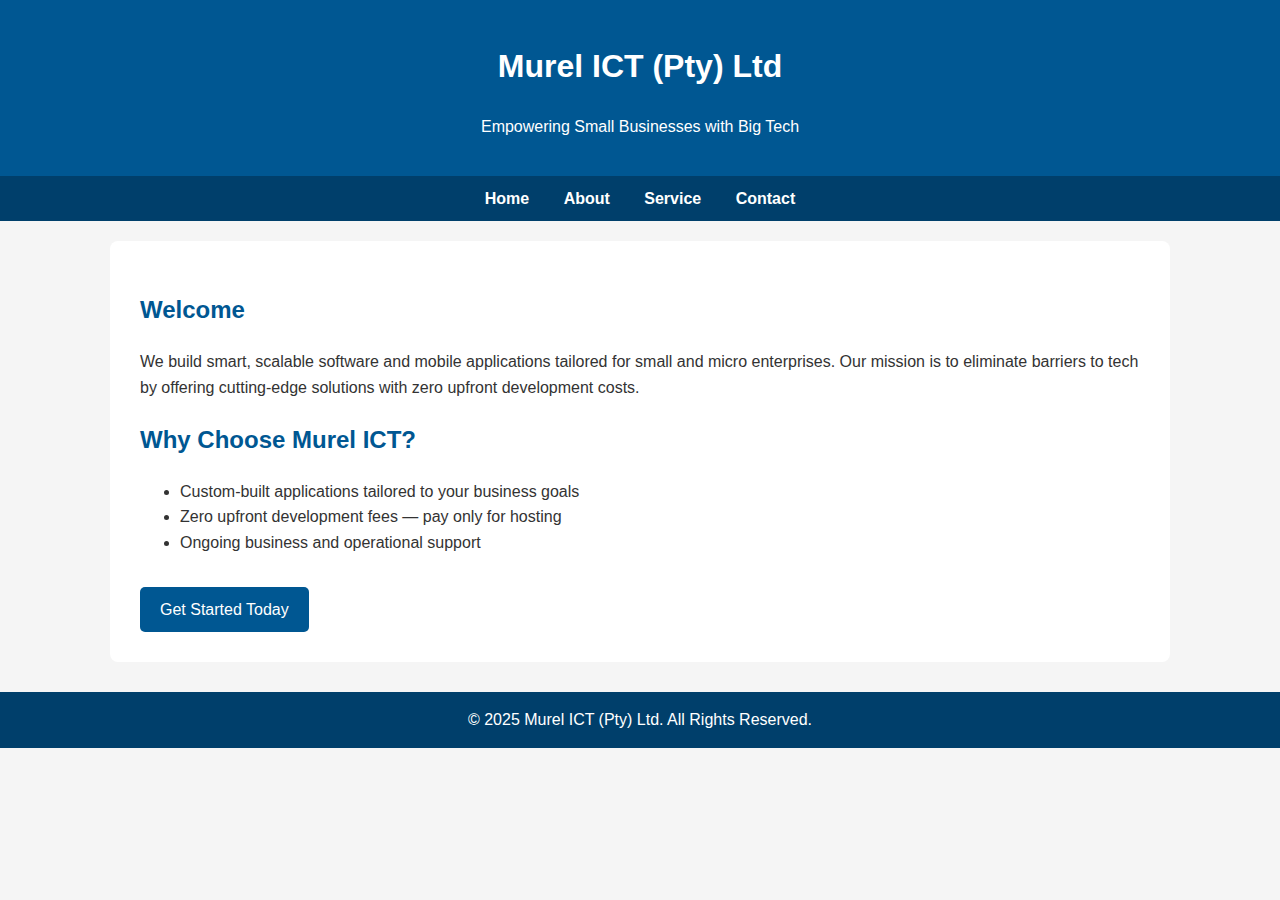
<file: index.html>
<!DOCTYPE html>
<html lang="en">
<head>
  <meta charset="UTF-8" />
  <meta name="viewport" content="width=device-width, initial-scale=1.0" />
  <title>Home – Murel ICT (Pty) Ltd</title>
  <link rel="stylesheet" href="style.css">
  <script src="script.js"></script>
	    
  
</head>
<body>
  <header>
    <h1>Murel ICT (Pty) Ltd</h1>
    <p>Empowering Small Businesses with Big Tech</p>
  </header>

 
  <nav>
    <a href="home.html">Home</a>
    <a href="about.html">About</a>
    <a href="service.html">Service</a>
    <a href="contact.html">Contact</a>
  </nav>

  <section id="home">
    <h2>Welcome</h2>
    <p>
      We build smart, scalable software and mobile applications tailored for small and micro enterprises.
      Our mission is to eliminate barriers to tech by offering cutting-edge solutions with zero upfront development costs.
    </p>
    <h2>Why Choose Murel ICT?</h2>
    <ul>
      <li>Custom-built applications tailored to your business goals</li>
      <li>Zero upfront development fees — pay only for hosting</li>
      <li>Ongoing business and operational support</li>
    </ul>
    <a href="contact.html" class="cta-button">Get Started Today</a>
  </section>

  <footer>
    &copy; 2025 Murel ICT (Pty) Ltd. All Rights Reserved.
  </footer>
  <script src="script.js"></script>
</body>
</html>
<!-- Trigger rebuild -->
</file>
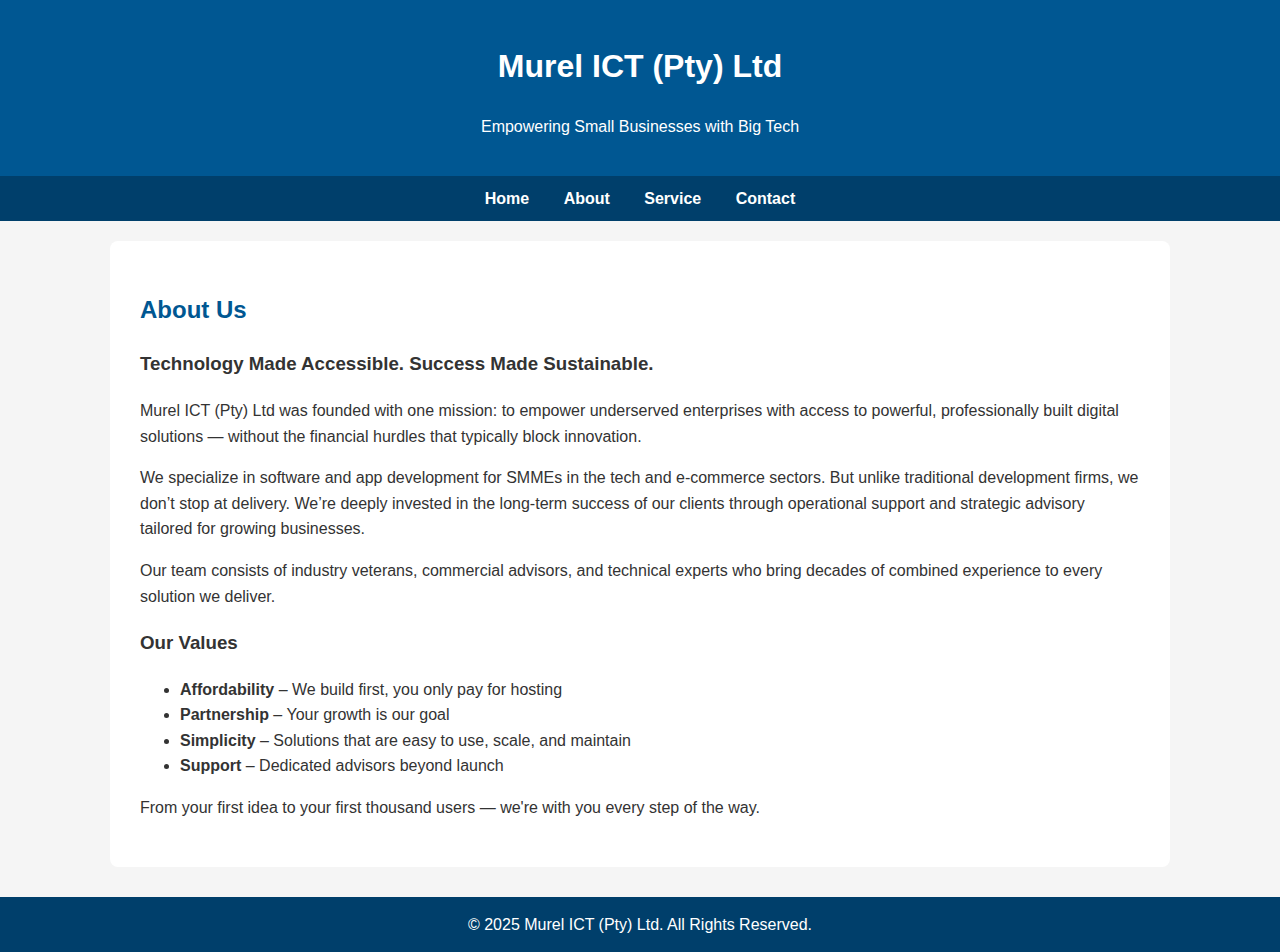
<file: frontend/about us.html>
<!DOCTYPE html>
<html lang="en">
<head>
  <meta charset="UTF-8" />
  <meta name="viewport" content="width=device-width, initial-scale=1.0" />
  <title>About Us – Murel ICT (Pty) Ltd</title>
  <link rel="stylesheet" href="style.css">
  <script src="script.js"></script>
	    
  
</head>
<body>
  <header>
    <h1>Murel ICT (Pty) Ltd</h1>
    <p>Empowering Small Businesses with Big Tech</p>
  </header>

 
  <nav>
    <a href="home.html">Home</a>
    <a href="about.html">About</a>
    <a href="service.html">Service</a>
    <a href="contact.html">Contact</a>
  </nav>

  <section id="about">
    <h2>About Us</h2>
    <h3>Technology Made Accessible. Success Made Sustainable.</h3>
    <p>
      Murel ICT (Pty) Ltd was founded with one mission: to empower underserved enterprises with access to powerful,
      professionally built digital solutions — without the financial hurdles that typically block innovation.
    </p>

    <p>
      We specialize in software and app development for SMMEs in the tech 
      and e-commerce sectors. But unlike traditional development firms, we don’t stop at delivery. We’re deeply invested in the long-term success of our clients through operational support and strategic advisory tailored for growing businesses.
    </p>

    <p>
      Our team consists of industry veterans, commercial advisors, 
      and technical experts who bring decades of combined experience to every solution we deliver.
    </p>

    <h3>Our Values</h3>
    <ul>
      <li><strong>Affordability</strong> – We build first, you only pay for hosting</li>
      <li><strong>Partnership</strong> – Your growth is our goal</li>
      <li><strong>Simplicity</strong> – Solutions that are easy to use, scale, and maintain</li>
      <li><strong>Support</strong> – Dedicated advisors beyond launch</li>
    </ul>

    <p>From your first idea to your first thousand users — we're with you every step of the way.</p>
  </section>

  <footer>
    &copy; 2025 Murel ICT (Pty) Ltd. All Rights Reserved.
  </footer>
  <script src="script.js"></script>
</body>
</html>
</file>
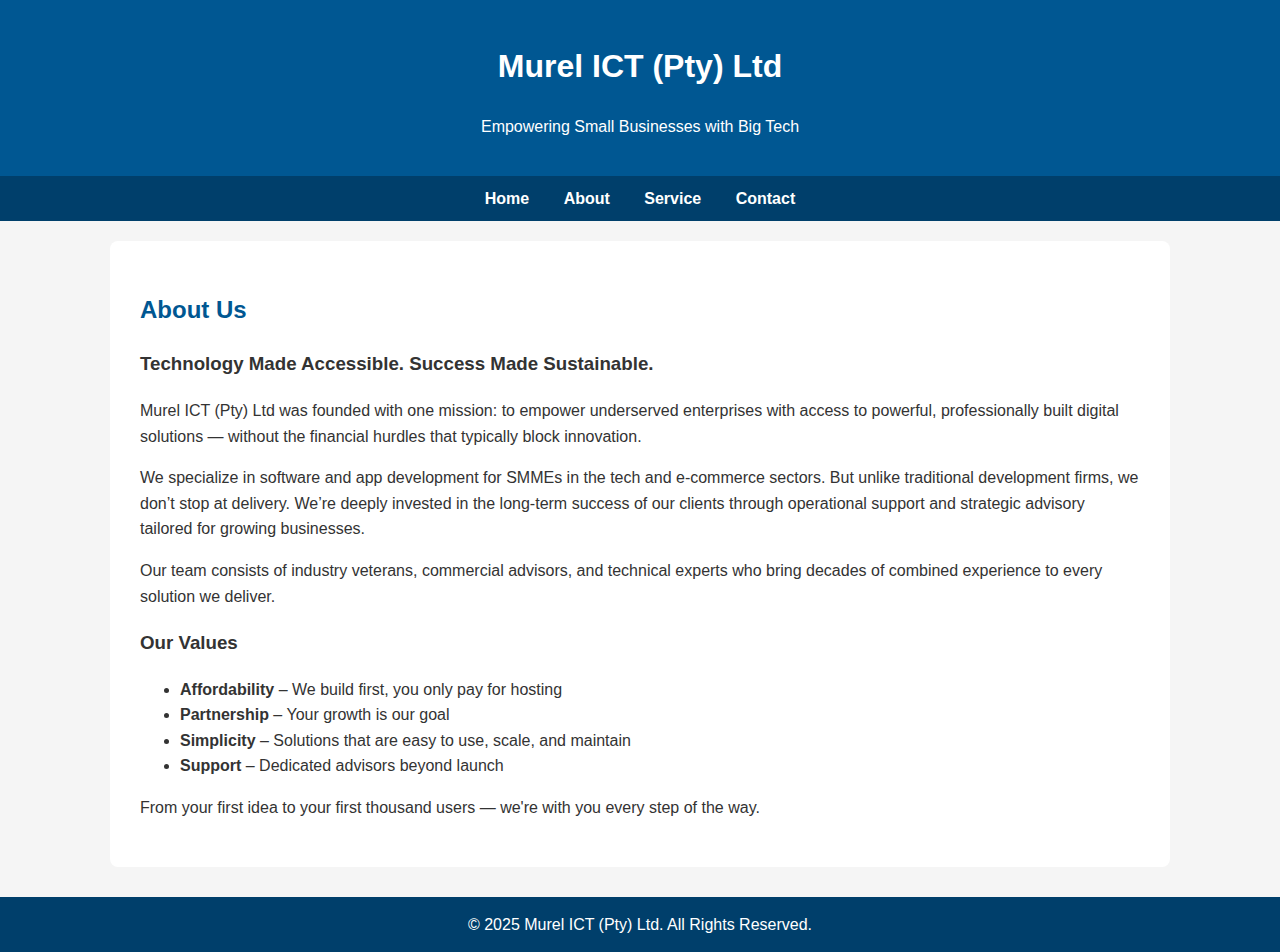
<file: frontend/about.html>
<!DOCTYPE html>
<html lang="en">
<head>
  <meta charset="UTF-8" />
  <meta name="viewport" content="width=device-width, initial-scale=1.0" />
  <title>Contact – Murel ICT (Pty) Ltd</title>
  <link rel="stylesheet" href="style.css">
  <script src="script.js"></script>
</head>
<body>
  <header>
    <h1>Murel ICT (Pty) Ltd</h1>
    <p>Empowering Small Businesses with Big Tech</p>
  </header>

  <nav>
    <a href="home.html">Home</a>
    <a href="about.html">About</a>
    <a href="service.html">Service</a>
    <a href="contact.html">Contact</a>
  </nav>

  <section id="about">
    <h2>About Us</h2>
    <h3>Technology Made Accessible. Success Made Sustainable.</h3>
    <p>
      Murel ICT (Pty) Ltd was founded with one mission: to empower underserved enterprises with access to powerful,
      professionally built digital solutions — without the financial hurdles that typically block innovation.
    </p>

    <p>
      We specialize in software and app development for SMMEs in the tech 
      and e-commerce sectors. But unlike traditional development firms, we don’t stop at delivery. We’re deeply invested in the long-term success of our clients through operational support and strategic advisory tailored for growing businesses.
    </p>

    <p>
      Our team consists of industry veterans, commercial advisors, 
      and technical experts who bring decades of combined experience to every solution we deliver.
    </p>

    <h3>Our Values</h3>
    <ul>
      <li><strong>Affordability</strong> – We build first, you only pay for hosting</li>
      <li><strong>Partnership</strong> – Your growth is our goal</li>
      <li><strong>Simplicity</strong> – Solutions that are easy to use, scale, and maintain</li>
      <li><strong>Support</strong> – Dedicated advisors beyond launch</li>
    </ul>

    <p>From your first idea to your first thousand users — we're with you every step of the way.</p>
  </section>

  <footer>
    &copy; 2025 Murel ICT (Pty) Ltd. All Rights Reserved.
  </footer>
  <script src="script.js"></script>
</body>
</html>
</file>
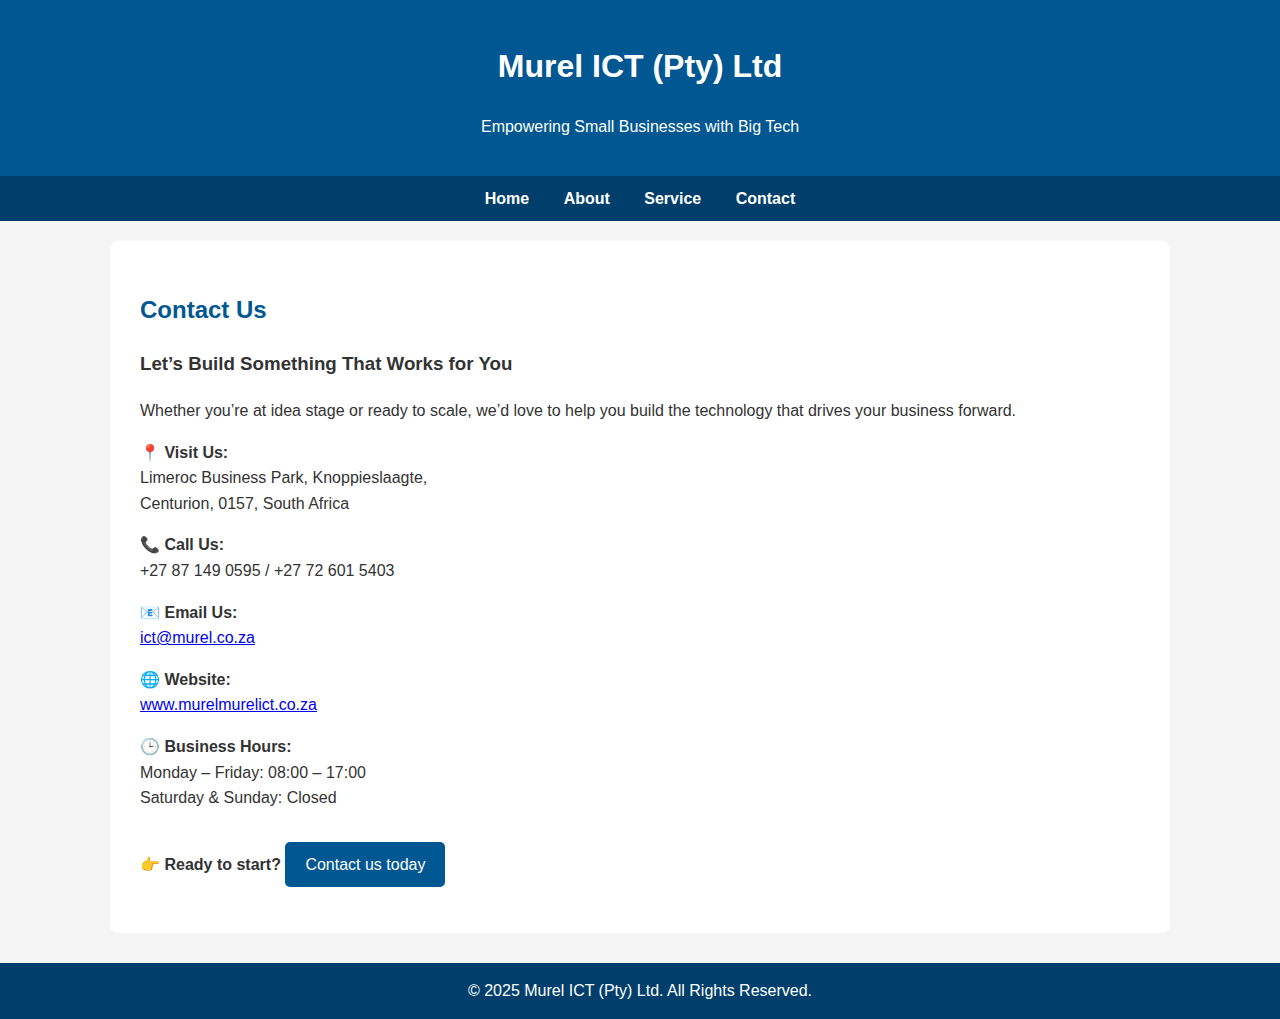
<file: frontend/contact.html>
<!DOCTYPE html>
<html lang="en">
<head>
  <meta charset="UTF-8" />
  <meta name="viewport" content="width=device-width, initial-scale=1.0" />
  <title>Contact – Murel ICT (Pty) Ltd</title>
  <link rel="stylesheet" href="style.css">
  <script src="script.js"></script>
</head>
<body>
  <header>
    <h1>Murel ICT (Pty) Ltd</h1>
    <p>Empowering Small Businesses with Big Tech</p>
  </header>


  <nav>
    <a href="home.html">Home</a>
    <a href="about.html">About</a>
    <a href="service.html">Service</a>
    <a href="contact.html">Contact</a>
  </nav>

  <section id="contact">
    <h2>Contact Us</h2>
    <h3>Let’s Build Something That Works for You</h3>
    <p>
      Whether you’re at idea stage or ready to scale, we’d love to help you build the technology that drives your business forward.
    </p>

    <p>📍 <strong>Visit Us:</strong><br>
      Limeroc Business Park, Knoppieslaagte,<br>
      Centurion, 0157, South Africa
    </p>

    <p>📞 <strong>Call Us:</strong><br>
      ‪+27 87 149 0595‬ / ‪+27 72 601 5403‬
    </p>

    <p>📧 <strong>Email Us:</strong><br>
      <a href="mailto:ict@murel.co.za">ict@murel.co.za</a>
    </p>

    <p>🌐 <strong>Website:</strong><br>
      <a href="http://www.murelmurelict.co.za" target="_blank">www.murelmurelict.co.za</a>
    </p>

    <p>🕒 <strong>Business Hours:</strong><br>
      Monday – Friday: 08:00 – 17:00<br>
      Saturday & Sunday: Closed
    </p>

    <p>👉 <strong>Ready to start?</strong> 
      <a href="mailto:ict@murel.co.za" class="cta-button">Contact us today</a>
    </p>
  </section>

  <footer>
    &copy; 2025 Murel ICT (Pty) Ltd. All Rights Reserved.
  </footer>

  <script src="script.js"></script>
</body>
</html>
</file>
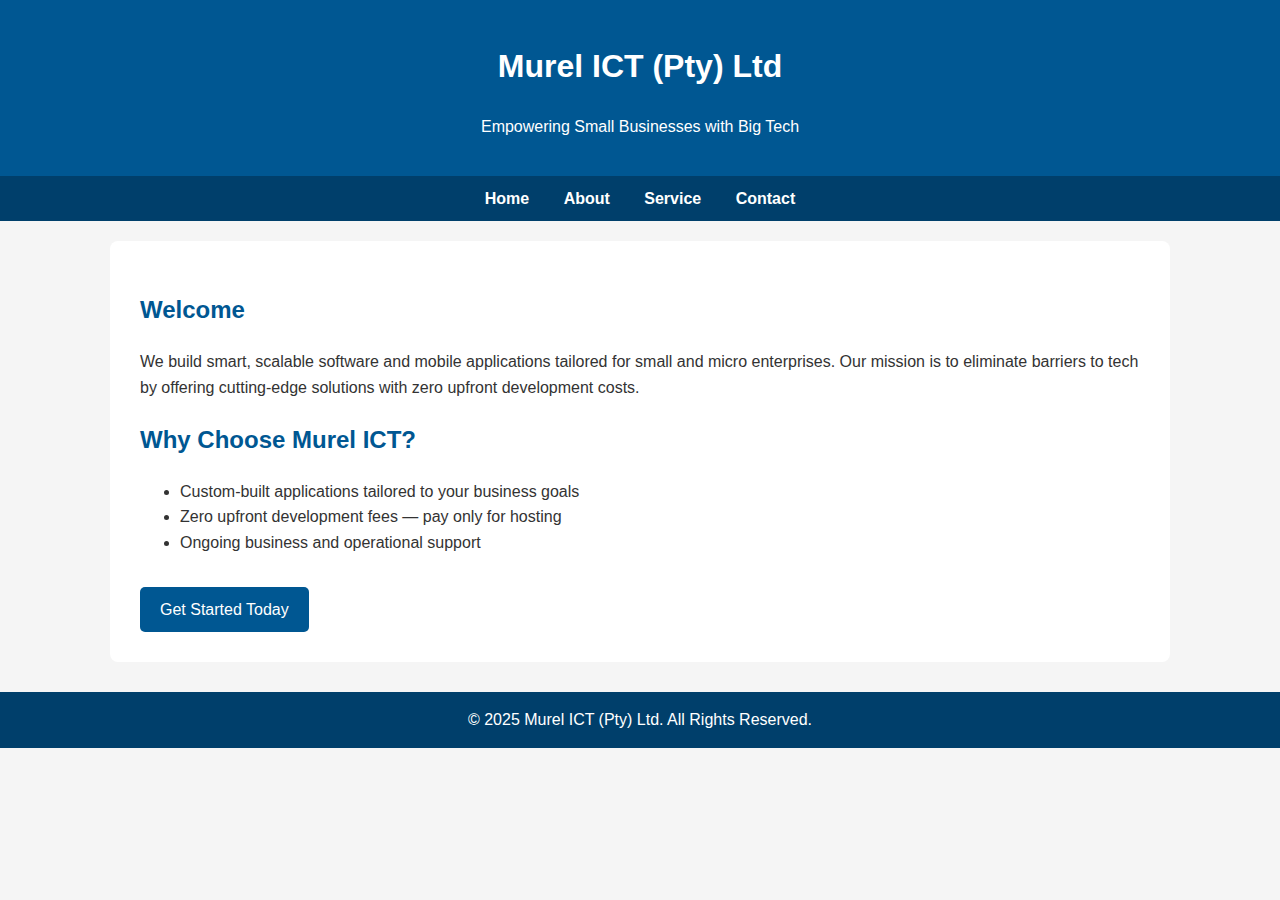
<file: frontend/home.html>
<!DOCTYPE html>
<html lang="en">
<head>
  <meta charset="UTF-8" />
  <meta name="viewport" content="width=device-width, initial-scale=1.0" />
  <title>Home – Murel ICT (Pty) Ltd</title>
  <link rel="stylesheet" href="style.css">
  <script src="script.js"></script>
	    
  
</head>
<body>
  <header>
    <h1>Murel ICT (Pty) Ltd</h1>
    <p>Empowering Small Businesses with Big Tech</p>
  </header>

 
  <nav>
    <a href="home.html">Home</a>
    <a href="about.html">About</a>
    <a href="service.html">Service</a>
    <a href="contact.html">Contact</a>
  </nav>

  <section id="home">
    <h2>Welcome</h2>
    <p>
      We build smart, scalable software and mobile applications tailored for small and micro enterprises.
      Our mission is to eliminate barriers to tech by offering cutting-edge solutions with zero upfront development costs.
    </p>
    <h2>Why Choose Murel ICT?</h2>
    <ul>
      <li>Custom-built applications tailored to your business goals</li>
      <li>Zero upfront development fees — pay only for hosting</li>
      <li>Ongoing business and operational support</li>
    </ul>
    <a href="contact.html" class="cta-button">Get Started Today</a>
  </section>

  <footer>
    &copy; 2025 Murel ICT (Pty) Ltd. All Rights Reserved.
  </footer>
  <script src="script.js"></script>
</body>
</html>
</file>
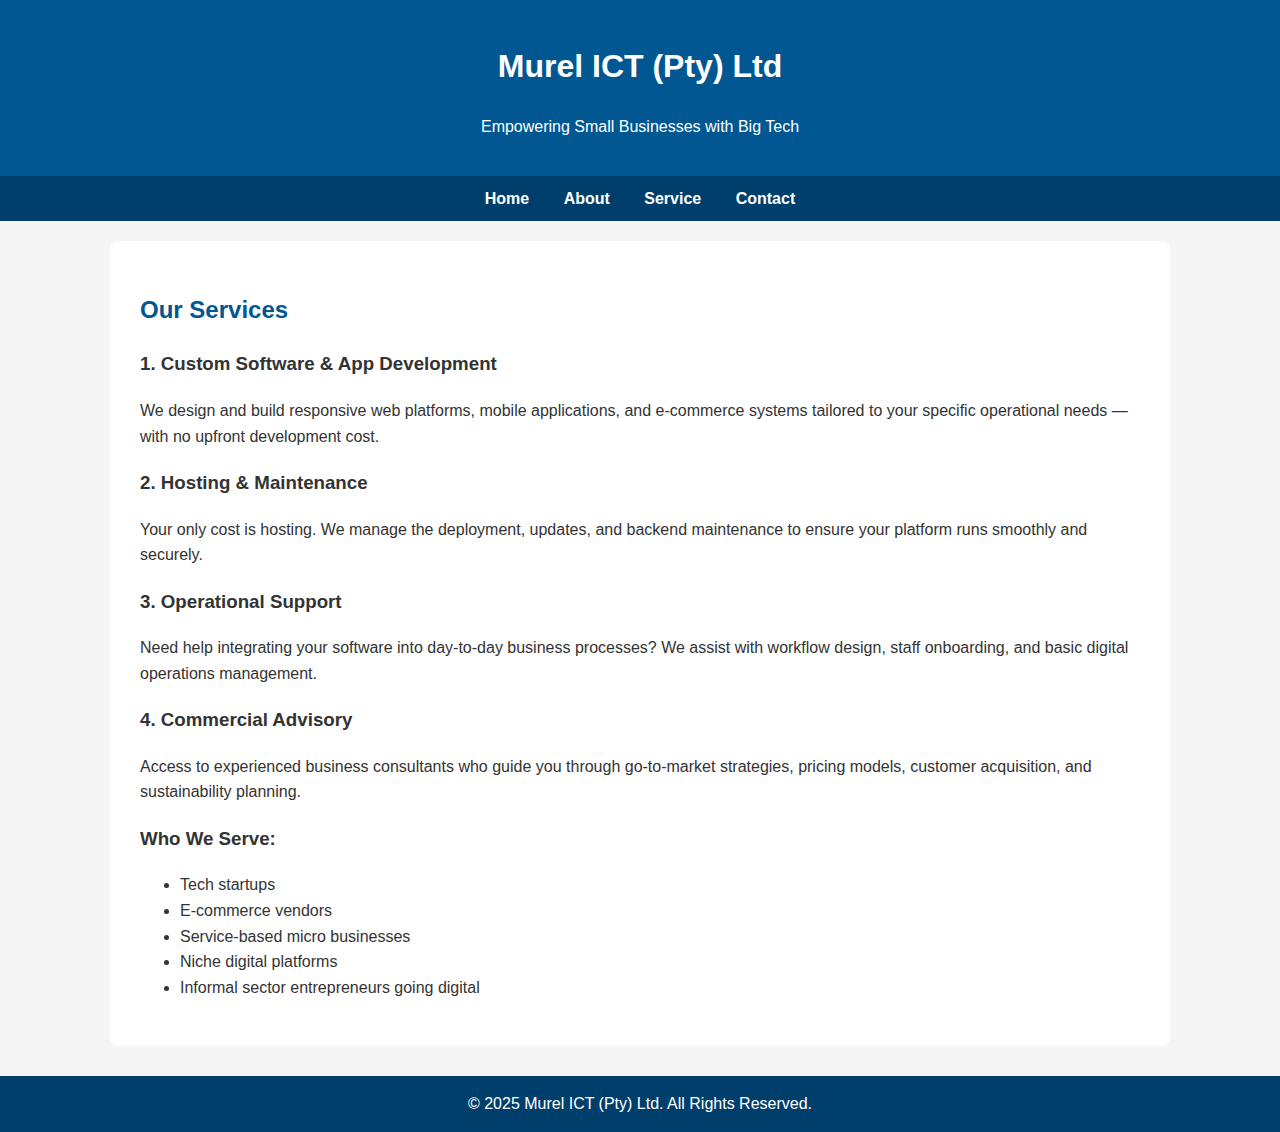
<file: frontend/service.html>
<!DOCTYPE html>
<html lang="en">
<head>
  <meta charset="UTF-8" />
  <meta name="viewport" content="width=device-width, initial-scale=1.0" />
  <title>Services – Murel ICT (Pty) Ltd</title>
  <link rel="stylesheet" href="style.css">
  <script src="script.js"></script>
	    
</head>
<body>
  <header>
    <h1>Murel ICT (Pty) Ltd</h1>
    <p>Empowering Small Businesses with Big Tech</p>
  </header>

  <nav>
    <a href="home.html">Home</a>
    <a href="about.html">About</a>
    <a href="service.html">Service</a>
    <a href="contact.html">Contact</a>
  </nav>

  <section id="services">
    <h2>Our Services</h2>

    <h3>1. Custom Software & App Development</h3>
    <p>
      We design and build responsive web platforms, mobile applications, and e-commerce systems tailored to your specific 
      operational needs — with no upfront development cost.
    </p>

    <h3>2. Hosting & Maintenance</h3>
    <p>
      Your only cost is hosting. We manage the deployment, updates, and backend maintenance to ensure your platform 
      runs smoothly and securely.
    </p>

    <h3>3. Operational Support</h3>
    <p>
      Need help integrating your software into day-to-day business processes? We assist with workflow design, staff 
      onboarding, and basic digital operations management.
    </p>

    <h3>4. Commercial Advisory</h3>
    <p>
      Access to experienced business consultants who guide you through go-to-market strategies, pricing models, 
      customer acquisition, and sustainability planning.
    </p>

    <h3>Who We Serve:</h3>
    <ul>
      <li>Tech startups</li>
      <li>E-commerce vendors</li>
      <li>Service-based micro businesses</li>
      <li>Niche digital platforms</li>
      <li>Informal sector entrepreneurs going digital</li>
    </ul>
  </section>

  <footer>
    &copy; 2025 Murel ICT (Pty) Ltd. All Rights Reserved.
  </footer>
  <script src="script.js"></script>
</body>
</html>
</file>
<file: style.css>
/* styles.css - Shared for all Murel ICT webpages */

body {
  font-family: Arial, sans-serif;
  margin: 0;
  padding: 0;
  line-height: 1.6;
  background-color: #f5f5f5;
  color: #333;
}

header {
  background-color: #005792;
  color: #fff;
  padding: 20px;
  text-align: center;
}

nav {
  background: #003f6b;
  padding: 10px;
  text-align: center;
}

nav a {
  color: #fff;
  margin: 0 15px;
  text-decoration: none;
  font-weight: bold;
}

section {
  padding: 30px;
  max-width: 1000px;
  margin: 20px auto;
  background: #fff;
  border-radius: 8px;
}

footer {
  text-align: center;
  padding: 15px;
  background: #003f6b;
  color: white;
  margin-top: 30px;
}

h2 {
  color: #005792;
}

.cta-button {
  display: inline-block;
  background: #005792;
  color: #fff;
  padding: 10px 20px;
  text-decoration: none;
  border-radius: 5px;
  margin-top: 15px;
  cursor: pointer;
  transition: background-color 0.3s ease;
}

.cta-button:hover {
  background-color: #00486a;
}

/* Responsive adjustments */
@media (max-width: 600px) {
  nav a {
    display: block;
    margin: 10px 0;
  }

  section {
    padding: 20px;
  }
  .active-link {
    font-weight: bold;
    color: #007BFF;
    text-decoration: underline;
  }
  
}
</file>
<file: frontend/style.css>
/* styles.css - Shared for all Murel ICT webpages */

body {
  font-family: Arial, sans-serif;
  margin: 0;
  padding: 0;
  line-height: 1.6;
  background-color: #f5f5f5;
  color: #333;
}

header {
  background-color: #005792;
  color: #fff;
  padding: 20px;
  text-align: center;
}

nav {
  background: #003f6b;
  padding: 10px;
  text-align: center;
}

nav a {
  color: #fff;
  margin: 0 15px;
  text-decoration: none;
  font-weight: bold;
}

section {
  padding: 30px;
  max-width: 1000px;
  margin: 20px auto;
  background: #fff;
  border-radius: 8px;
}

footer {
  text-align: center;
  padding: 15px;
  background: #003f6b;
  color: white;
  margin-top: 30px;
}

h2 {
  color: #005792;
}

.cta-button {
  display: inline-block;
  background: #005792;
  color: #fff;
  padding: 10px 20px;
  text-decoration: none;
  border-radius: 5px;
  margin-top: 15px;
  cursor: pointer;
  transition: background-color 0.3s ease;
}

.cta-button:hover {
  background-color: #00486a;
}

/* Responsive adjustments */
@media (max-width: 600px) {
  nav a {
    display: block;
    margin: 10px 0;
  }

  section {
    padding: 20px;
  }
  .active-link {
    font-weight: bold;
    color: #007BFF;
    text-decoration: underline;
  }
  
}
</file>
